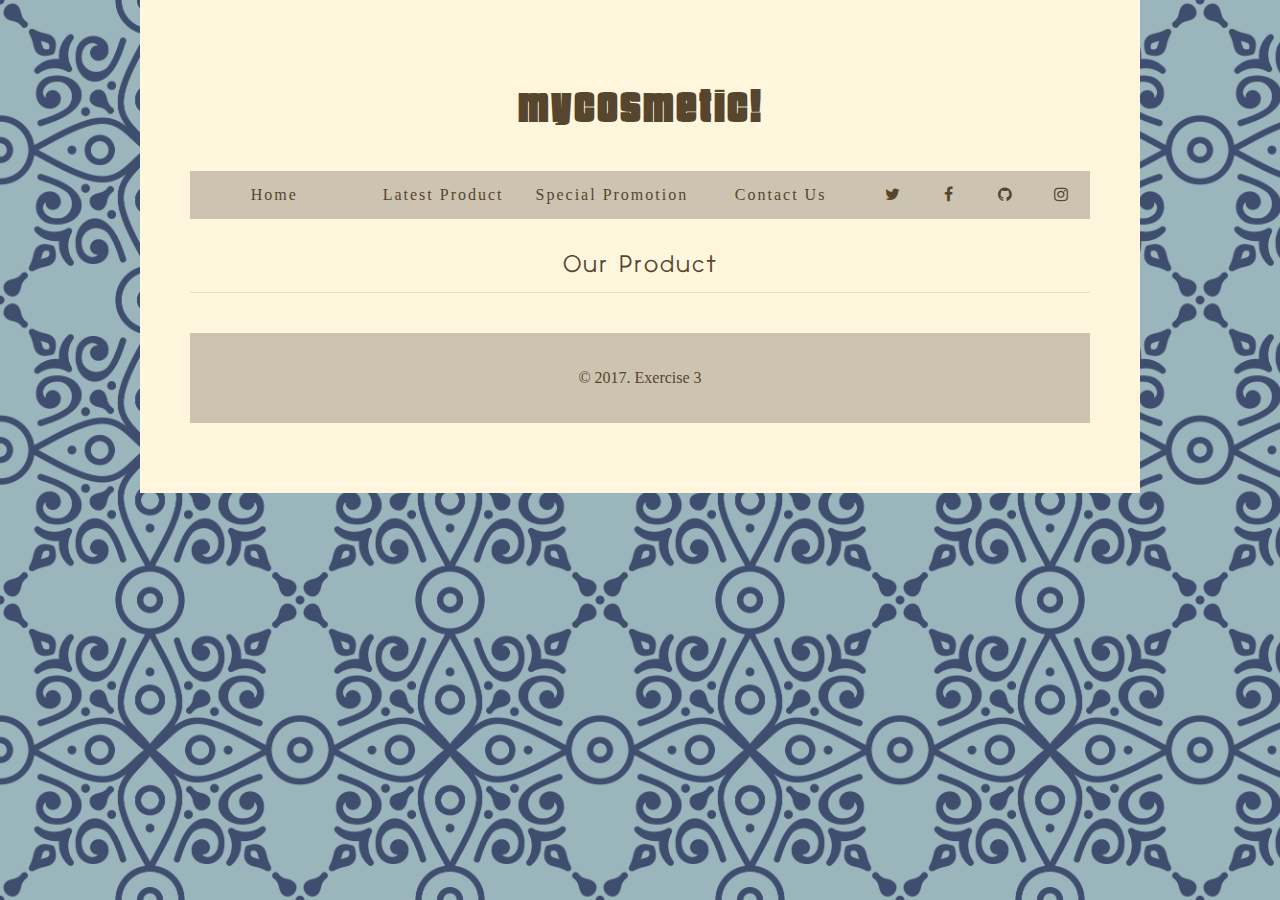
<file: index.html>
<!DOCTYPE html>
<html lang="en">
<head>
	<meta charset="UTF-8">
	<meta name="viewport" content="width=device-width, initial-scale=1.0">
	<title>Exercise 3</title>
	<link rel="stylesheet" type="text/css" href="css/font-awesome.min.css">
	<link rel="stylesheet" type="text/css" href="css/myRWD.css">
	<link rel="stylesheet" type="text/css" href="css/myStyles.css">
	<script type="text/javascript" src="js/jquery-3.2.0.min.js"></script>
	<script type="text/javascript" src="js/transform.js"></script>
</head>
<body>
	<div class="container-flex">
		<header>
			<h1><a class="logo" href="#">MyCosmetic!</a></h1>
		</header>


		<nav class="nav-flex">
			<a href="#" class="logo toggleNav">☰ MyCosmetic!</a>

			<ul>
		     	<li><a href="#"><span>Home</span></a></li>
		        <li><a href="#"><span>Latest Product</span></a></li>
		        <li><a href="#"><span>Special Promotion</span></a></li>
		        <li><a href="#"><span>Contact Us</span></a></li>
		        <li class="social">
		        	<a href="#"><span><i class="fa fa-twitter"></i></span></a>
		        </li>
		        <li class="social">
		          	<a href="#"><span><i class="fa fa-facebook"></i></span></a>
		        </li>
		        <li class="social">
		          	<a href="https://github.com/vschan2/mwp-exercise-3/"><span><i class="fa fa-github"></i></span></a>
		        </li>
		        <li class="social">
		          	<a href="#"><span><i class="fa fa-instagram"></i></span></a>
		        </li>
			</ul>
		</nav>

		<div>
			<h2 class="txt-title"><a>Our Product</a></h2>
		</div>

		<div id="product_list" class="pricing-grid-flex">
			
		</div>

		<footer>
	    	<p>&copy; 2017. Exercise 3</p>
	    </footer>

	</div>

	<script type="text/javascript" src="js/myRWD.js"></script>
</body>
</html>
</file>
<file: css/myRWD.css>
html {
  box-sizing: border-box;
}

*, *:before, *:after {
  box-sizing: inherit;
}

body {
  font-family: "Times New Roman", Times, serif;
  margin: 0;
  background: rgb(255, 246, 221);
  /*background-image: linear-gradient(260deg, #2376ae 0%, #c16ecf 100%);*/
}

a {
  color: black;
  font-weight: 100;
  letter-spacing: 2px;
  text-decoration: none;
  /*background: rgba(0,0,0,0.2);*/
  padding: 15px 5px;
  display: inline-block;
  width: 100%;
  text-align: center;
  transition: all 0.5s;
}

/*a:hover {
  background: rgba(0,0,0,0.3);
}*/

img {
  width:100%;
}

input {
  padding:10px;
  border:0;
}

section, footer {
  text-align: center;
  background: rgba(0,0,0,0.2);
  padding: 20px;
  margin: 20px 0;
  color: white;
  font-weight: 100;
}

header a {
  font-size: 48px;
}


/* Desktop view - Default */

/********************************* Flex container ********************************/
.container-flex {
  max-width: 1000px;
  margin: 0 auto;
  padding: 50px;
}

.container-flex > * {
  order: 9999;
}
/*********************************************************************************/

/********************************* Navigation bar ********************************/
.nav-flex {
  order: 1;
}

.toggleNav {
  display: none;
  background: rgba(0,0,0,0.2);
}

a.toggleNav:hover {
  background: rgba(0,0,0,0.3);
}

/* Flex container for navigation bar. */
.nav-flex ul {
  /*border: 1px solid black;*/
  list-style: none;
  margin: 0;
  padding: 0;
  display: flex;
  flex-wrap: wrap;
}

/* Flex item for navigation bar. */
.nav-flex li {
  flex: 3;
  text-align: center;
  display: flex;
  
}

.nav-flex li a {
  flex-basis: 100%;
  background: rgba(0,0,0,0.2);
  display: flex;
  align-items: center;
}

.nav-flex li a:hover {
  background: rgba(0,0,0,0.3);
}

.nav-flex .social {
  flex: 1;
}

.nav-flex span {
  display: block;
  width: 100%;
}
/*********************************************************************************/

/********************************** Pricing grid *********************************/
.plan-flex:hover {
  box-shadow: 0 4px 8px 0 rgba(0, 0, 0, 0.2), 0 6px 20px 0 rgba(0, 0, 0, 0.19);
  transform: translate(0, -5px);
}

.plan-flex ul {
  margin: 0;
  padding: 0;
  list-style: none;
}

.plan-flex ul li {
  border-bottom: 1px solid rgba(0,0,0,0.1);
  padding: 10px;
}

.plan-flex ul li:last-child {
  border-bottom: 0;
}

.plan-flex a {
  text-decoration: none;
  background: #FEFF00;
  padding: 10px;
  color: black;
  border-radius: 4px;
}

.price {
  font-size: 24px;
  font-family: serif;
  margin: 10px 0;
}

/* Flex container for pricing grid. */
.pricing-grid-flex {
  /*max-width: 750px;*/
  margin: 0 auto;
  display: flex;
  align-items: center;
  justify-content: center;
  flex-wrap: wrap;
}

/* Flex item (plan) for pricing grid. */
.plan-flex {
  flex: 1 1 calc(33.33% - 40px);
  background: rgba(255, 255, 255, 1.0);
  margin: 20px;
  padding: 20px;
  min-width: 250px;
  display: flex;
  flex-direction: column;
  /*flex-wrap: wrap;*/
  transition: all 0.5s;
  box-shadow: 0 2px 4px 0 rgba(0, 0, 0, 0.2), 0 4px 8px 0 rgba(0, 0, 0, 0.19);
}

/* Nested-flex item (plan's item) for pricing grid. */
.plan-flex > * {
  flex: 1 1 100%;
  text-align: center;
}

.plan-flex .cta {
  align-self: flex-end;
}
/*********************************************************************************/


/* Mobile view. */

@media all and (max-width: 600px) {
  /********************************* Pricing grid ********************************/
  .pricing-grid-flex {
    flex-direction: column;
  }
  /*******************************************************************************/

}

/* Tablet view. */
@media all and (max-width: 768px) {
  header {
    display: none;
  }

  /******************************** Flex container *******************************/
  .container-flex {
    flex-direction: column;
    padding: 0px;
  }
  /*******************************************************************************/

  /******************************** Navigation bar *******************************/
  .toggleNav {
    display: block;
  }

  .toggleNav.open {
    background: rgba(0,0,0,0.3);
  }

  .nav-flex ul {
    display: none;
  }

  .nav-flex ul.open {
    display: flex;
  }

  .nav-flex li {
    flex-basis: 100%;
  }
  /*******************************************************************************/
}
</file>
<file: css/myStyles.css>
@font-face { 
  font-family: "Say It Fat";
  src: url("../fonts/sayitfat.otf");
}

@font-face {
	font-family: "Noir Regular";
	src: url("../fonts/Noir_regular.otf");
}

body {
	background-image: url("../images/ui/BG2.png");
	background-size: 300px 600px;
    background-repeat: repeat;
}

a, footer {
  color: rgb(86, 70, 46);
}

.logo {
	font-size: 48px;
  	font-family: "Say It Fat"; 
}

.container-flex {
	background: rgb(255, 246, 221);
}

.plan-flex h3 {
  margin: 5px 0px;
  text-transform: uppercase;
  color: rgb(86, 70, 46);
  letter-spacing: 2px;
  text-shadow: 3px 3px 0 rgba(0,0,0,0.1);
}

.txt-title {
	font-family: "Noir Regular";
	border-bottom: 1px solid rgba(0,0,0,0.1);
}

.txt-prod-desc {
	font-size: 12px;
}

.txt-prod-oriPrice {
	font-size: 12px;
	text-decoration: line-through;
	color: rgb(200, 200, 200);
}

.img-prod-thumbnail {
	max-width: 350px;
	height: auto;
}
</file>
